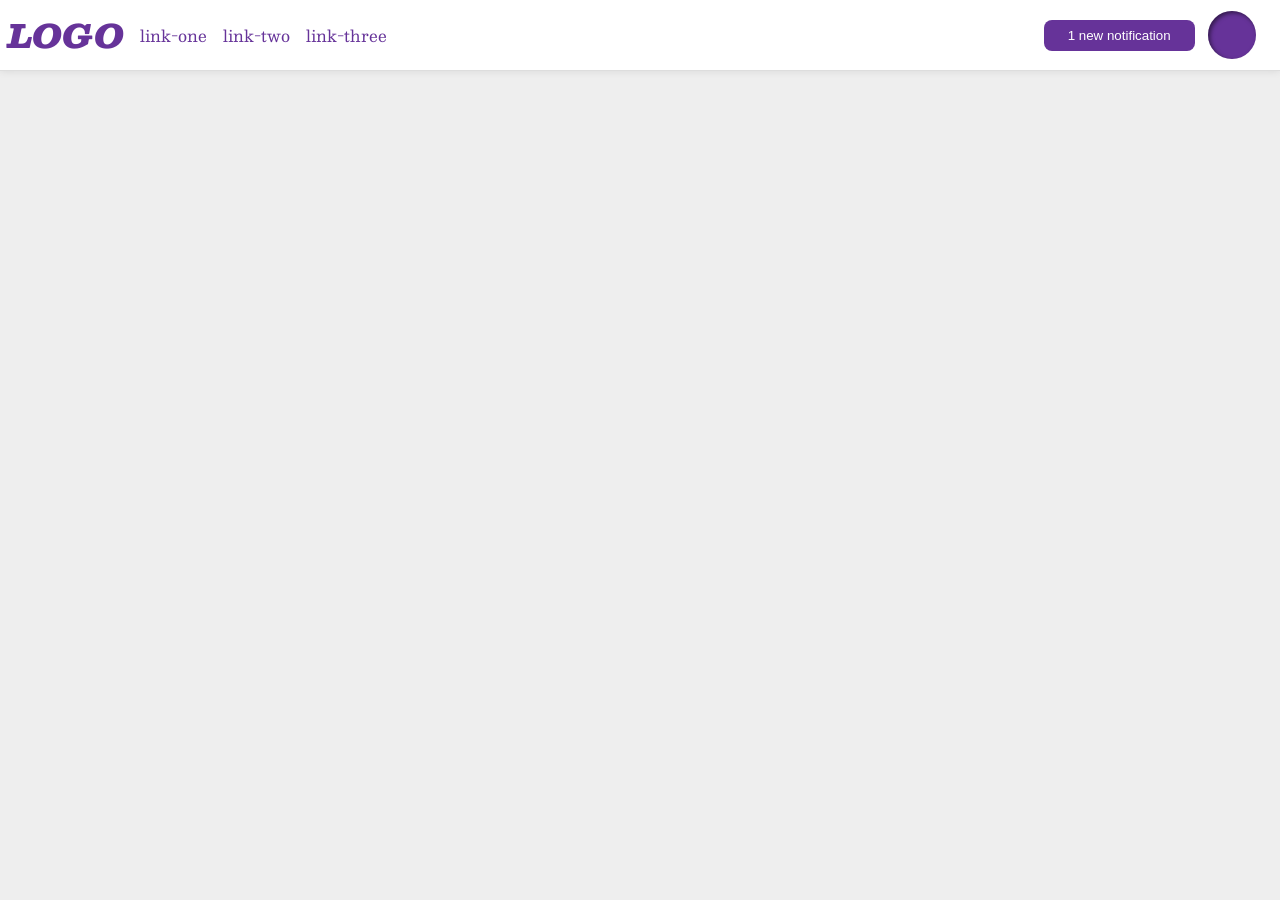
<file: foundations/flex/03-flex-header-2/index.html>
<!DOCTYPE html>
<html lang="en">
  <head>
    <meta charset="UTF-8">
    <meta http-equiv="X-UA-Compatible" content="IE=edge">
    <meta name="viewport" content="width=device-width, initial-scale=1.0">
    <title>Flex Header 2</title>
    <link rel="stylesheet" href="style.css">
  </head>
  <body>
    <div class="header">
      <div class="left">
        <div class="logo">
          LOGO
        </div>
        <ul class="links">
          <li><a href="https://google.com">link-one</a></li>
          <li><a href="https://google.com">link-two</a></li>
          <li><a href="https://google.com">link-three</a></li>
        </ul>
      </div>
      <button class="notifications">
        1 new notification
      </button>
      <div class="profile-image"></div>
    </div>
  </body>
</html>
</file>
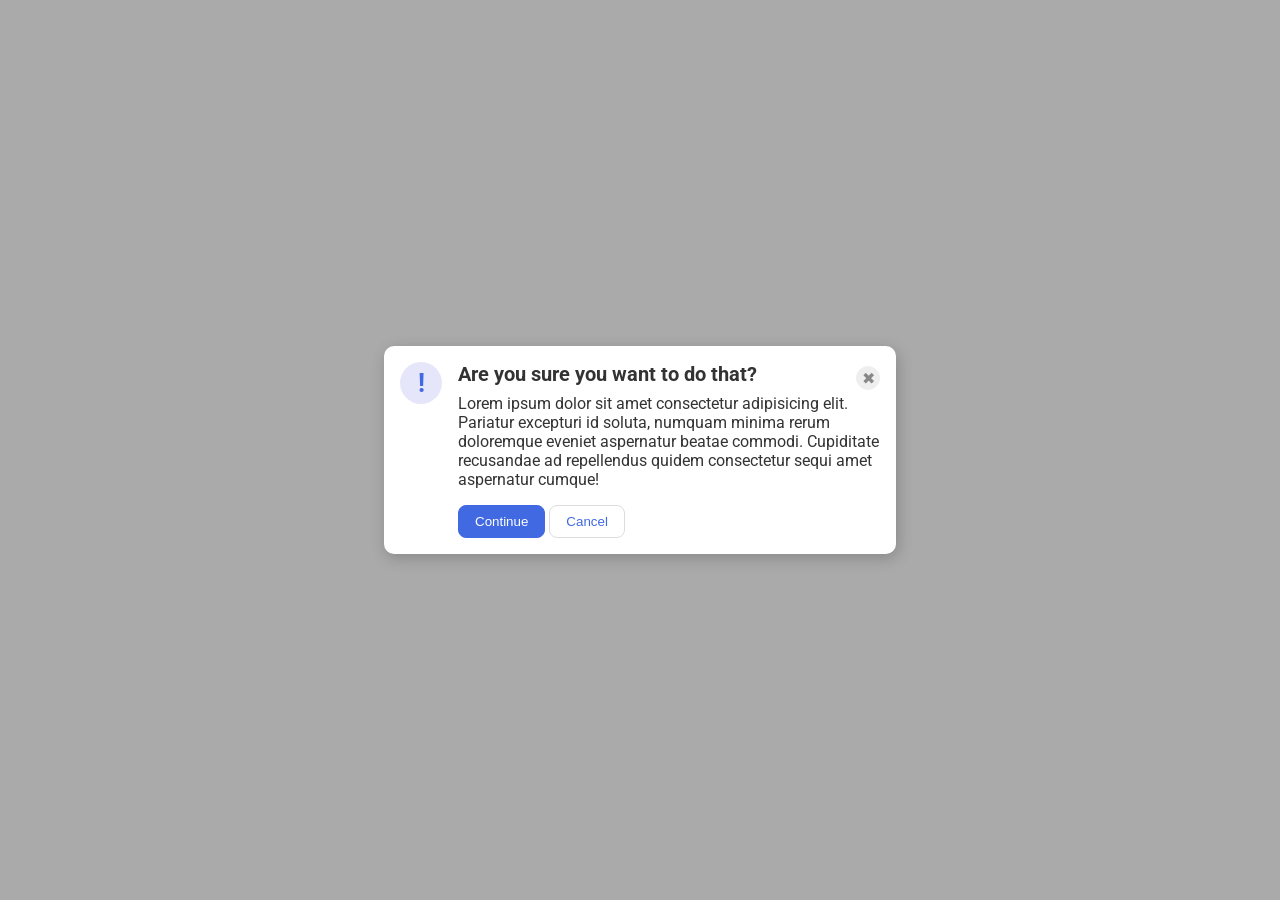
<file: foundations/flex/05-flex-modal/index.html>
<!DOCTYPE html>
<html lang="en">
  <head>
    <meta charset="UTF-8">
    <meta http-equiv="X-UA-Compatible" content="IE=edge">
    <meta name="viewport" content="width=device-width, initial-scale=1.0">
    <link rel="stylesheet" href="style.css">
    <title>Modal</title>
  </head>
  <body>
    <div class="modal">
      <div class="icon">!</div>
      <div class="right">
        <div class="third">
          <div class="header">Are you sure you want to do that?</div>
          <button class="close-button">✖</button>
        </div>
        <div class="text">Lorem ipsum dolor sit amet consectetur adipisicing elit. Pariatur excepturi id soluta, numquam minima rerum doloremque eveniet aspernatur beatae commodi. Cupiditate recusandae ad repellendus quidem consectetur sequi amet aspernatur cumque!</div>
        <button class="continue">Continue</button>
        <button class="cancel">Cancel</button>
      </div>
    </div>
  </body>
</html>
</file>
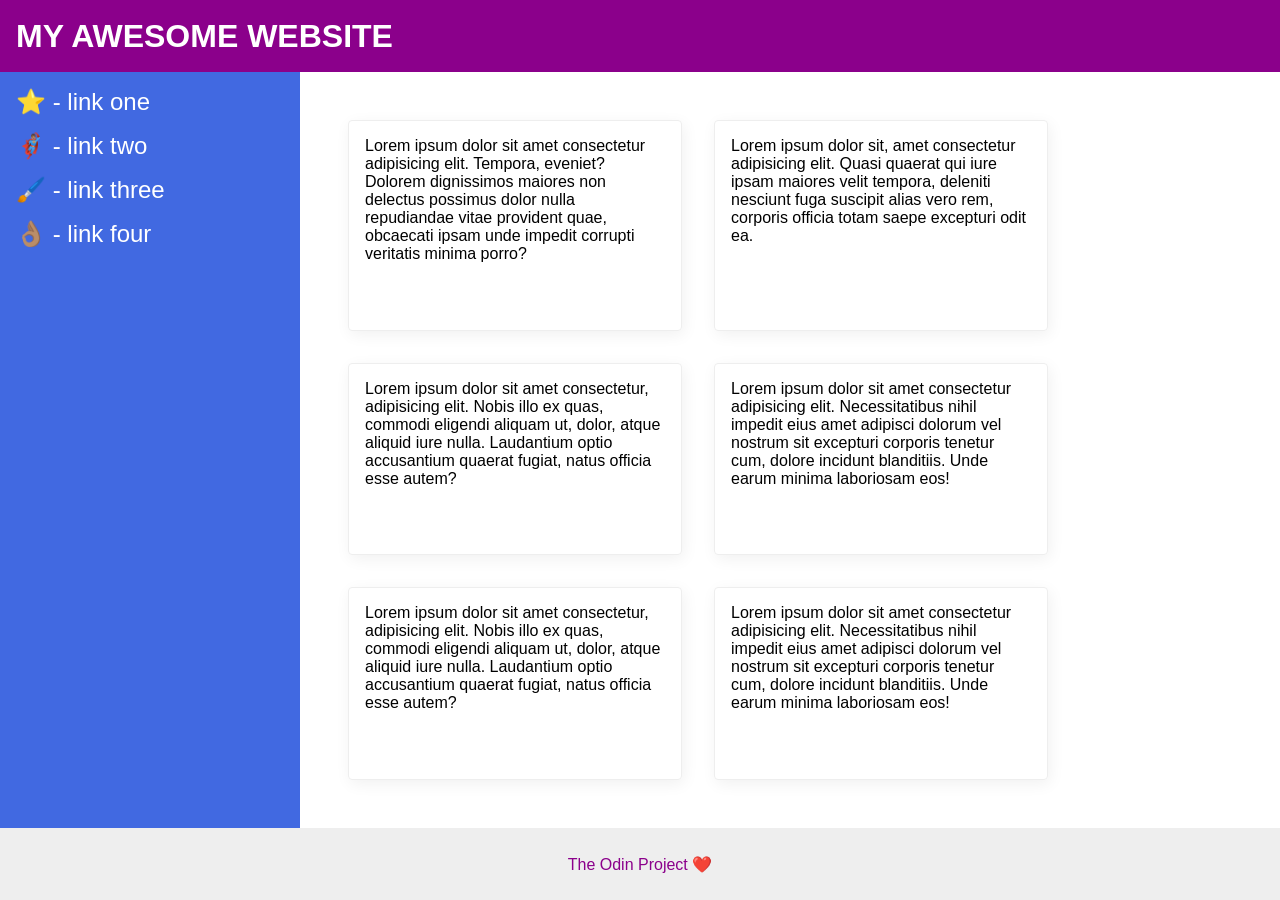
<file: foundations/flex/07-flex-layout-2/index.html>
<!DOCTYPE html>
<html lang="en">
  <head>
    <meta charset="UTF-8">
    <meta http-equiv="X-UA-Compatible" content="IE=edge">
    <meta name="viewport" content="width=device-width, initial-scale=1.0">
    <title>The Holy Grail</title>
    <link rel="stylesheet" href="style.css">
  </head>
  <body>
    <div class="header">
      MY AWESOME WEBSITE
    </div>
    
    <div class="content">
      <div class="sidebar">
        <ul>
          <li><a href="#">⭐ - link one</a></li>
          <li><a href="#">🦸🏽‍♂️ - link two</a></li>
          <li><a href="#">🖌️ - link three</a></li>
          <li><a href="#">👌🏽 - link four</a></li>
        </ul>
      </div>

      <div class="cards">
        <div class="card">Lorem ipsum dolor sit amet consectetur adipisicing elit. Tempora, eveniet? Dolorem dignissimos maiores non delectus possimus dolor nulla repudiandae vitae provident quae, obcaecati ipsam unde impedit corrupti veritatis minima porro?</div>
        <div class="card">Lorem ipsum dolor sit, amet consectetur adipisicing elit. Quasi quaerat qui iure ipsam maiores velit tempora, deleniti nesciunt fuga suscipit alias vero rem, corporis officia totam saepe excepturi odit ea.</div>
        <div class="card">Lorem ipsum dolor sit amet consectetur, adipisicing elit. Nobis illo ex quas, commodi eligendi aliquam ut, dolor, atque aliquid iure nulla. Laudantium optio accusantium quaerat fugiat, natus officia esse autem?</div>
        <div class="card">Lorem ipsum dolor sit amet consectetur adipisicing elit. Necessitatibus nihil impedit eius amet adipisci dolorum vel nostrum sit excepturi corporis tenetur cum, dolore incidunt blanditiis. Unde earum minima laboriosam eos!</div>
        <div class="card">Lorem ipsum dolor sit amet consectetur, adipisicing elit. Nobis illo ex quas, commodi eligendi aliquam ut, dolor, atque aliquid iure nulla. Laudantium optio accusantium quaerat fugiat, natus officia esse autem?</div>
        <div class="card">Lorem ipsum dolor sit amet consectetur adipisicing elit. Necessitatibus nihil impedit eius amet adipisci dolorum vel nostrum sit excepturi corporis tenetur cum, dolore incidunt blanditiis. Unde earum minima laboriosam eos!</div>
      </div>
    </div>
    
    <div class="footer">
      The Odin Project ❤️
    </div>
  </body>
</html>
</file>
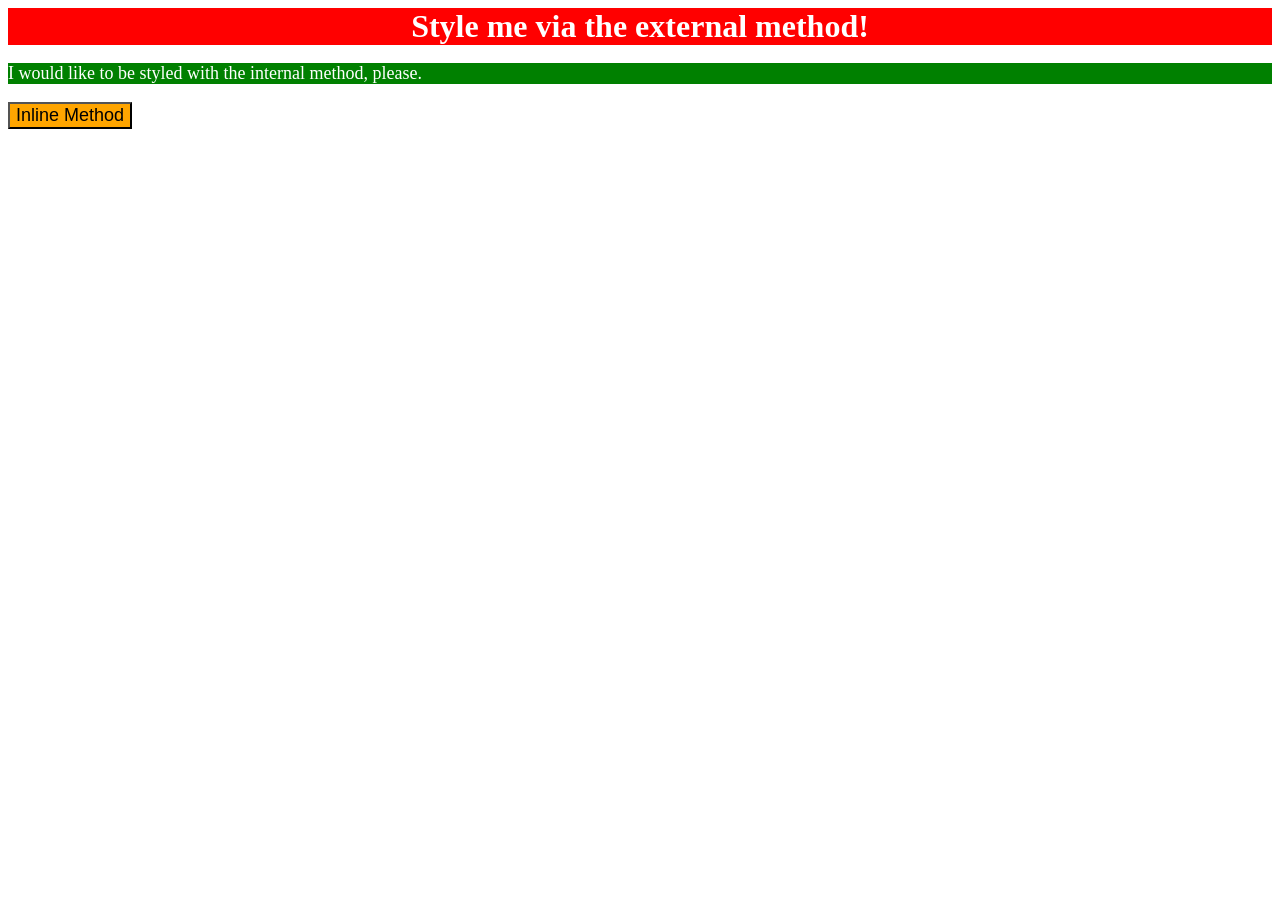
<file: foundations/intro-to-css/01-css-methods/index.html>
<!DOCTYPE html>
<html lang="en">
  <head>
    <meta charset="UTF-8">
    <meta http-equiv="X-UA-Compatible" content="IE=edge">
    <meta name="viewport" content="width=device-width, initial-scale=1.0">
    <link rel="stylesheet" href="styles.css">
    <style>
      p {
      background-color:green;
      color:white;
      font-size:18px;
      }
    </style>
    <title>Methods for Adding CSS</title>
  </head>
  <body>
    <div>Style me via the external method!</div>
    <p>I would like to be styled with the internal method, please.</p>
    <button style="background-color:orange; font-size:18px;">Inline Method</button>
  </body>
</html>
</file>
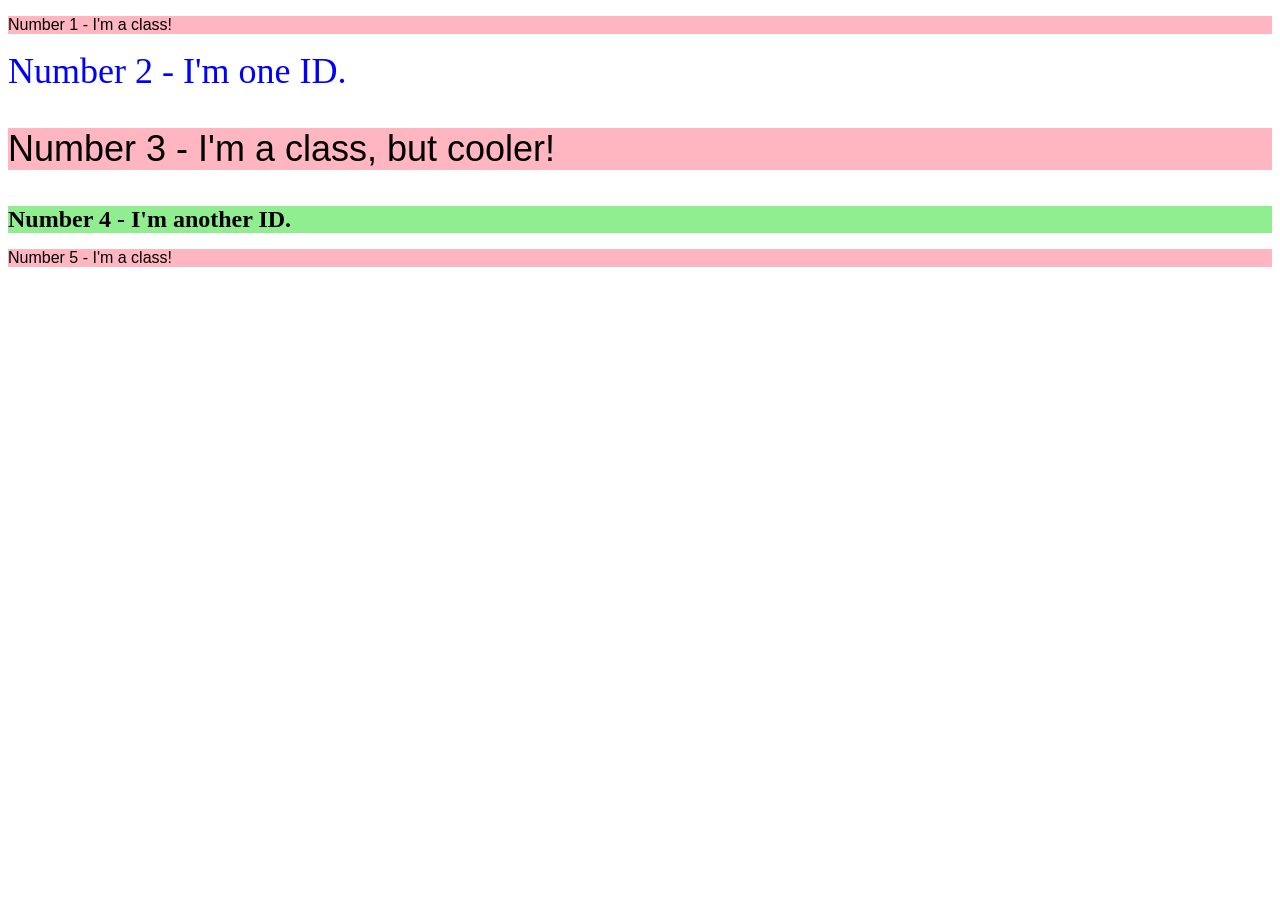
<file: foundations/intro-to-css/02-class-id-selectors/index.html>
<!DOCTYPE html>
<html lang="en">
  <head>
    <meta charset="UTF-8">
    <meta http-equiv="X-UA-Compatible" content="IE=edge">
    <meta name="viewport" content="width=device-width, initial-scale=1.0">
    <title>Class and ID Selectors</title>
    <link rel="stylesheet" href="style.css">
  </head>
  <body>
    <p class="odd">Number 1 - I'm a class!</p>
    <div id="num2">Number 2 - I'm one ID.</div>
    <p class="odd num3">Number 3 - I'm a class, but cooler!</p>
    <div id="num4">Number 4 - I'm another ID.</div>
    <p class="odd">Number 5 - I'm a class!</p>
  </body>
</html>
</file>
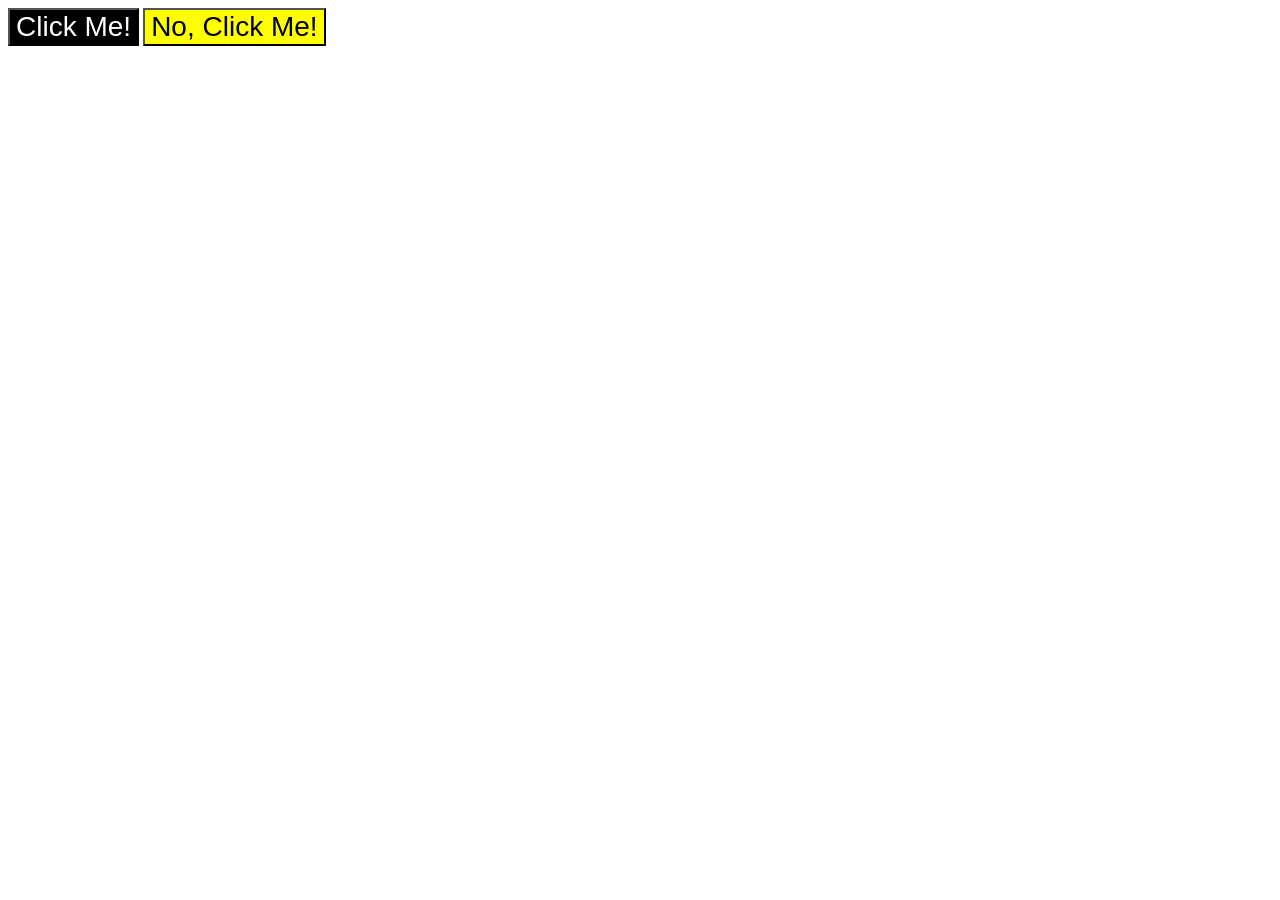
<file: foundations/intro-to-css/03-grouping-selectors/index.html>
<!DOCTYPE html>
<html lang="en">
  <head>
    <meta charset="UTF-8">
    <meta http-equiv="X-UA-Compatible" content="IE=edge">
    <meta name="viewport" content="width=device-width, initial-scale=1.0">
    <title>Grouping Selectors</title>
    <link rel="stylesheet" href="style.css">
  </head>
  <body>
    <button class="one">Click Me!</button>
    <button class="two">No, Click Me!</button>
  </body>
</html>
</file>
<file: foundations/flex/03-flex-header-2/style.css>
/* this is some magical font-importing.  
you'll learn about it later. */
@import url('https://fonts.googleapis.com/css2?family=Besley:ital,wght@0,400;1,900&display=swap');

body {
  margin: 0;
  background: #eee;
  font-family: Besley, serif;
}

.header {
  background: white;
  border-bottom: 1px solid #ddd;
  box-shadow: 0 0 8px rgba(0,0,0,.1);
  display: flex;
  align-items: center;
  padding: 8px;
}

.profile-image {
  background: rebeccapurple;
  box-shadow: inset 2px 2px 4px rgba(0,0,0,.5);
  border-radius: 50%;
  width: 48px;
  height: 48px;
  margin-right: 1em;
}

.logo {
  color: rebeccapurple;
  font-size: 32px;
  font-weight: 900;
  font-style: italic;
}

button {
  border: none;
  border-radius: 8px;
  background: rebeccapurple;
  color: white;
  padding: 8px 24px;
  height: auto;
  margin-right: 1em;
}

a {
  /* this removes the line under our links */
  text-decoration: none;
  color: rebeccapurple;
}

ul {
  list-style-type: none;
  display: flex;
  margin: 0;
  padding: 0;
  gap: 16px;
}

.left{
  display: flex;
  margin-right: auto;
  align-items: center;
  gap: 16px;
}
</file>
<file: foundations/flex/05-flex-modal/style.css>
@import url('https://fonts.googleapis.com/css2?family=Roboto:wght@400;700&display=swap');

html, body {
  height: 100%;
}

body {
  font-family: Roboto, sans-serif;
  margin: 0;
  background: #aaa;
  color: #333;
  /* I'll give you this one for free lol */
  display: flex;
  align-items: center;
  justify-content: center;
}

.modal {
  background: white;
  width: 480px;
  border-radius: 10px;
  box-shadow: 2px 4px 16px rgba(0,0,0,.2);
  display: flex;
  padding: 16px;
  gap: 16px;
}

.icon {
  color: royalblue;
  font-size: 26px;
  font-weight: 700;
  background: lavender;
  width: 42px;
  height: 42px;
  border-radius: 50%;
  display: flex;
  align-items: center;
  justify-content: center;
  flex-shrink: 0;
}

.close-button {
  background: #eee;
  border-radius: 50%;
  color: #888;
  font-weight: 400;
  font-size: 16px;
  height: 24px;
  width: 24px;
  display: flex;
  align-items: center;
  justify-content: center;
  border: 1px solid #eee;
  padding: 0;
}

button {
  cursor: pointer;
  padding: 8px 16px;
  border-radius: 8px;
}

button.continue {
  background: royalblue;
  border: 1px solid royalblue;
  color: white;
}

button.cancel {
  background: white;
  border: 1px solid #ddd;
  color: royalblue;
}

.header{
  font-weight: bold;
  font-size: 20px;
  margin-bottom: 8px;
}

.third{
  display: flex;
  justify-content: space-between;
  align-items: center;
}

.text{
  margin-bottom: 16px;
}
</file>
<file: foundations/flex/07-flex-layout-2/style.css>
body {
  font-family: -apple-system, BlinkMacSystemFont, 'Segoe UI', Roboto, Oxygen, Ubuntu, Cantarell, 'Open Sans', 'Helvetica Neue', sans-serif;
  margin: 0;
  min-height: 100vh;
  display: flex;
  flex-direction: column;
}

.header {
  height: 72px;
  background: darkmagenta;
  color: white;
  font-weight: 900;
  font-size: 32px;
  display: flex;
  align-items: center;
  padding-left: 16px;
}

.footer {
  height: 72px;
  background: #eee;
  color: darkmagenta;
  display: flex;
  align-items: center;
  justify-content: center;
}

.sidebar {
  width: 300px;
  background: royalblue;
  box-sizing: border-box;
  flex-shrink: 0;
  padding: 16px;
}

.card {
  border: 1px solid #eee;
  box-shadow: 2px 4px 16px rgba(0,0,0,.06);
  border-radius: 4px;
  flex-basis: 300px;
  padding: 16px;
}

.content{
  display: flex;
  flex-grow: 1;
}

.cards{
  display: flex;
  flex-wrap: wrap;
  padding: 48px;
  gap: 32px;
}

a{
  text-decoration: none;
  color: white;
  font-size: 24px;
}

ul{
  list-style-type: none;
  padding: 0px;
  margin: 0px;
}

li{
  margin-bottom: 16px;
}
</file>
<file: foundations/intro-to-css/01-css-methods/styles.css>
div {
    background-color:red;
    color:white;
    font-size:32px;
    text-align:center;
    font-weight:bold;
}
</file>
<file: foundations/intro-to-css/02-class-id-selectors/style.css>
.odd {
    background-color:#ffb6c1;
    font-family: Verdana, DejaVuSans, sans-serif;
}

#num2 {
    color:#0000ff;
    font-size:36px;
}

.num3 {
    font-size:36px;
}

#num4 {
    background-color:#90ee90;
    font-size:24px;
    font-weight:bold;
}
</file>
<file: foundations/intro-to-css/03-grouping-selectors/style.css>
.one,
.two {
    font-size:28px;
    font-family:Helvetica, 'Times New Roman', sans-serif;
}

.one {
    background-color:black;
    color:white;
}

.two {
    background-color:yellow;
}
</file>
